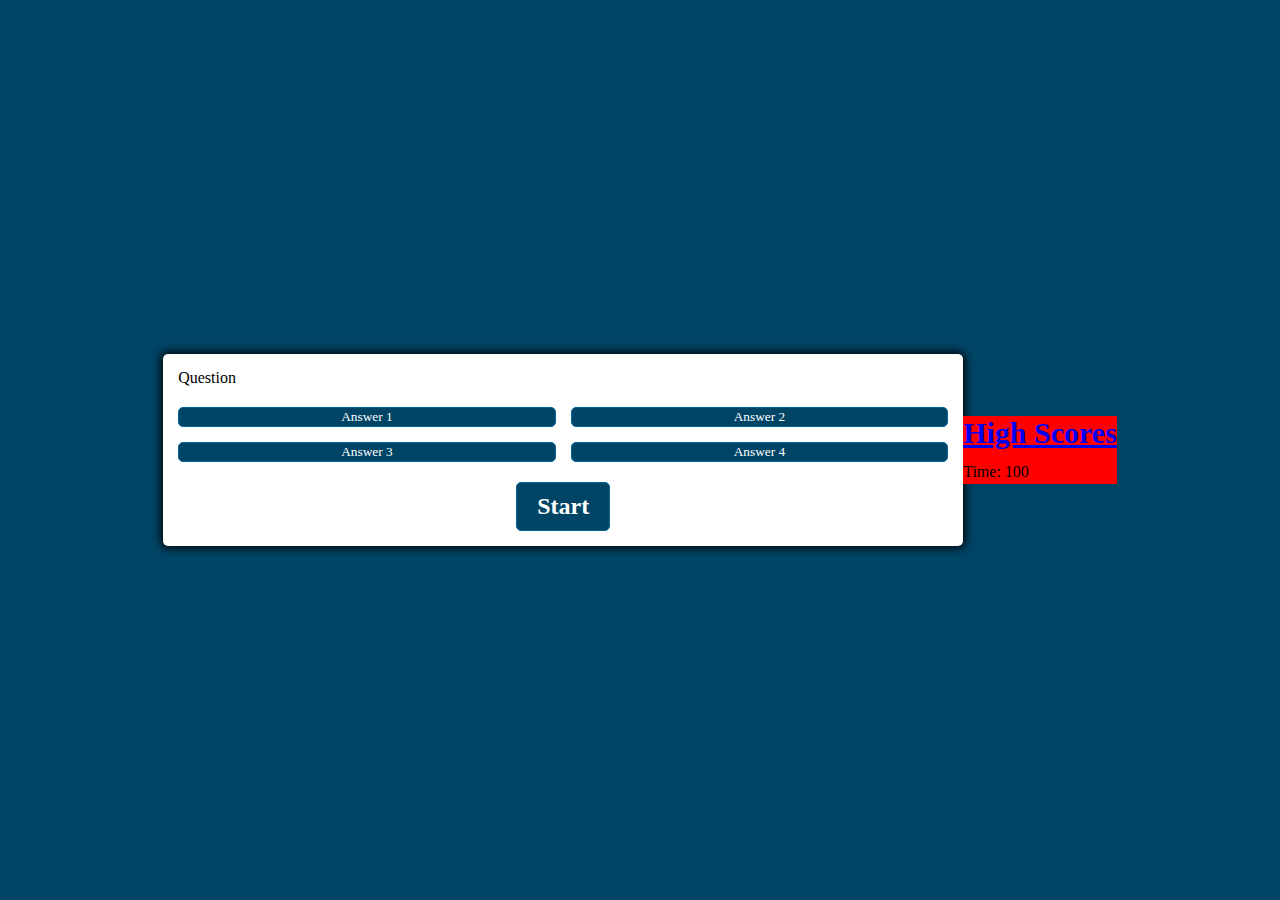
<file: index.html>
<!DOCTYPE html>
<html lang="en">
<head>
    <meta charset="UTF-8">
    <meta name="viewport" content="width=device-width,
    initial-scale=1.0">
    <meta http-equiv="X-UA-Compatible" content="ie=edge">
    <link href="./assets/style.css" rel="stylesheet">
    <script defer src="./assets/script.js"></script>
    <script defer src="./assets/highscores.js"></script>
    <title>Quiz App</title>
</head>

<body>
  <div class="container">
      <div id="question-container" class="hide"></div>
      <div id="question">Question</div>
      <div id="answer-buttons" class="btn-grid">
          <button class="btn">Answer 1</button>
          <button class="btn">Answer 2</button>
          <button class="btn">Answer 3</button>
          <button class="btn">Answer 4</button>
      </div>
      <div class="controls">
          <button id="start-btn" class="start-btn btn">Start</button>
          <button id="next-btn" class="next-btn btn hide">Next</button>
      </div>
  </div>
  <footer>
      <h1>
          <a href="./highscores.html">High Scores</a><br />
      </h1>
      <text>Time: <text id="time001">100</text></text><br />
  </footer>
</body>
</html>
</file>
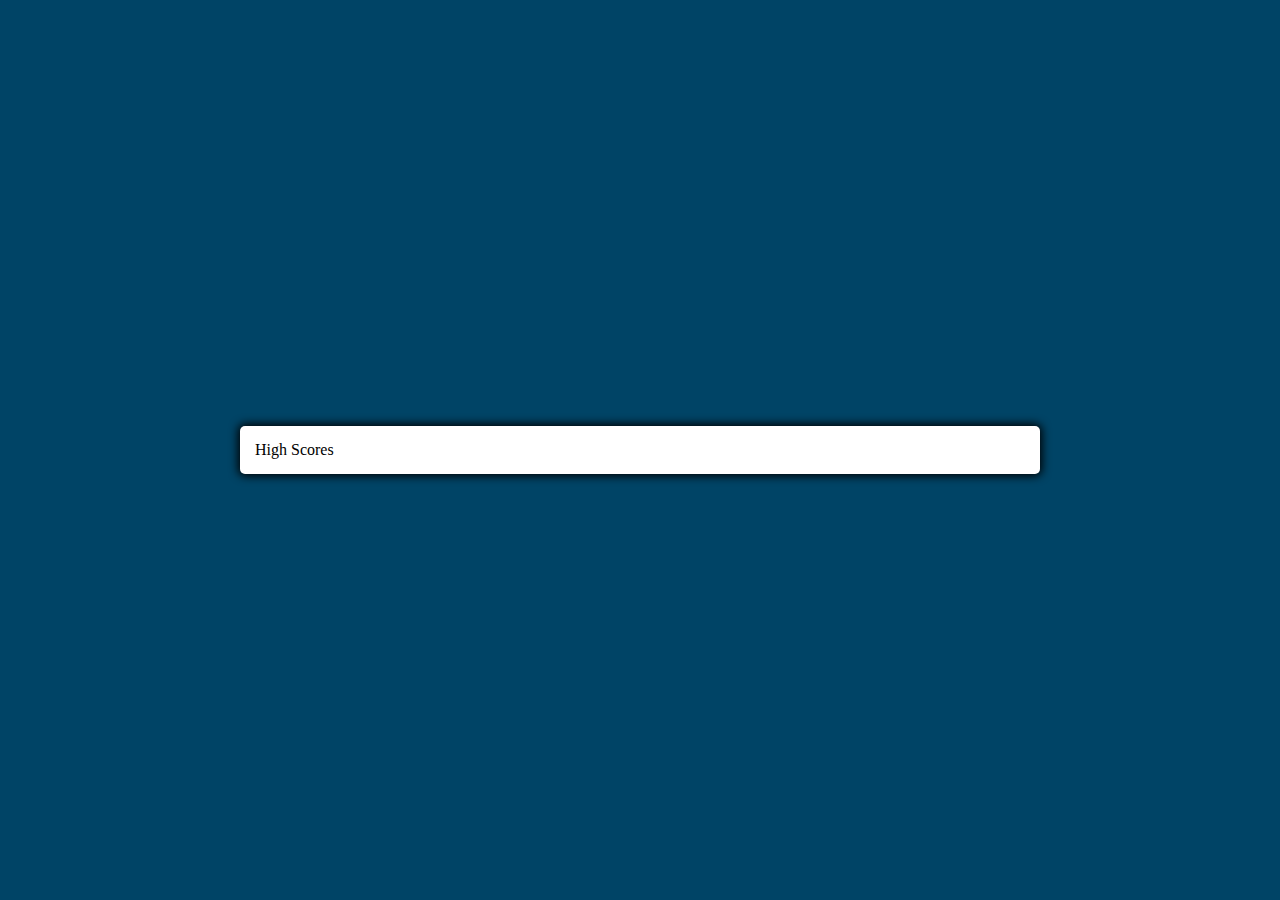
<file: highscores.html>
<!DOCTYPE html>
<html lang="en">
<head>
    <meta charset="UTF-8">
    <meta name="viewport" content="width=device-width,
    initial-scale=1.0">
    <meta http-equiv="X-UA-Compatible" content="ie=edge">
    <link href="./assets/style.css" rel="stylesheet">
    <script defer src="./assets/highscores.js"></script>
    <title>Quiz App</title>

</head>
<body>
  <div class="container">
      <div id="question-container" class="hide"></div>
      <span id="right-answers">High Scores</span>
  </div>
</body>
</html>
</file>
<file: assets/style.css>
/* styling modeled mostly after a video I credited in the ReadMe with some of my own adjustments*/
*, *::before, *::after {
    box-sizing: border-box;
    font-family: 'Times New Roman', Times, serif;
}

:root {
    --hue-neutral: 200;
    --hue-wrong: 0;
    --hue-correct: 145;
}

body {
    --hue: var(--hue-neutral);
    padding: 0;
    margin: 0;
    display: flex;
    width: 100vw;
    height: 100vh;
    justify-content: center;
    align-items: center;
    background-color: hsl(var(--hue), 100%, 20%);
}

body.correct {
    --hue: var(--hue-correct);
}

body.wrong {
    --hue: var(--hue-wrong);
}

.container {
    width: 800px;
    max-width: 80%;
    background-color: white;
    border-radius: 5px;
    padding: 15px;
    box-shadow: 0 0 10px 2px;
}

.btn-grid {
    display: grid;
    grid-template-columns: repeat(2, auto);
    gap: 15px;
    margin: 20px 0;
}

.btn {
    --hue: var(--hue-neutral);
    border: 1px solid hsl(var(--hue), 100%, 30%);
    background-color: hsl(var(--hue), 100%, 20%);
    border-radius: 5px;
    color: white;
    outline: none;
}

.btn:hover {
    border-color: black;
}

.btn.correct {
    --hue: var(--hue-correct);
    color: black
}

.btn.wrong {
    --hue: var(--hue-wrong);
}

.start-btn, .next-btn {
    font-size: 1.5rem;
    font-weight: bold;
    padding: 10px 20px;
}

.controls {
    display: flex;
    justify-content: center;
    align-items: center;
}

.hide {
    display: none;
}

footer {
    background: red;
    width: auto;
    padding: auto;
  }

  footer h1 {
    display: inline;
    color: white;
    font-size: 30px;
    margin: 0;
  }
</file>
